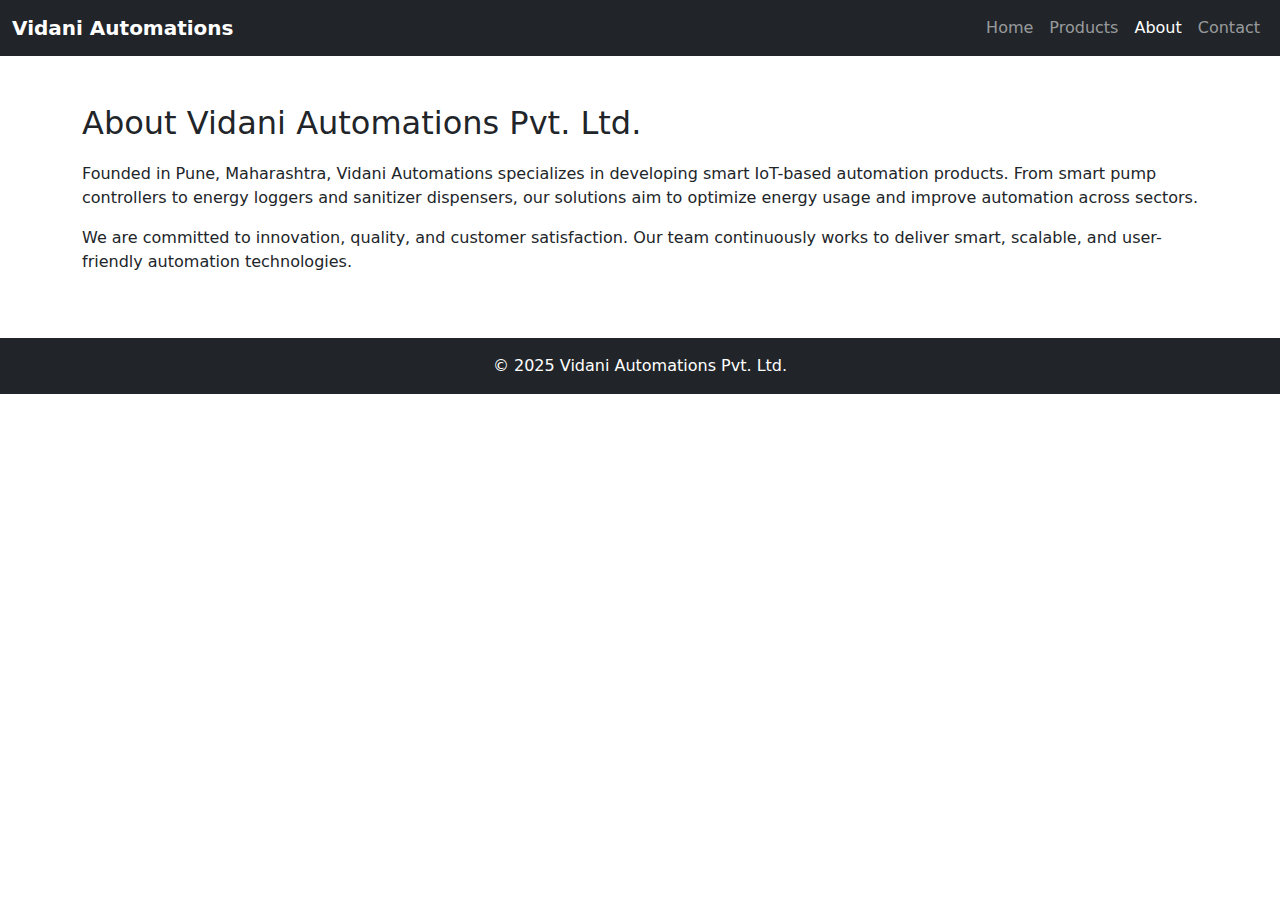
<file: about.html>
<!-- about.html -->
<!DOCTYPE html>
<html lang="en">
<head>
  <meta charset="UTF-8">
  <meta name="viewport" content="width=device-width, initial-scale=1.0">
  <title>About Us - Vidani Automations</title>
  <link rel="stylesheet" href="style.css">
  <link rel="stylesheet" href="https://cdn.jsdelivr.net/npm/bootstrap@5.3.3/dist/css/bootstrap.min.css">
</head>
<body>
  <nav class="navbar navbar-expand-lg navbar-dark bg-dark">
    <div class="container-fluid">
      <a class="navbar-brand" href="index.html">Vidani Automations</a>
      <button class="navbar-toggler" type="button" data-bs-toggle="collapse" data-bs-target="#navbarNav">
        <span class="navbar-toggler-icon"></span>
      </button>
      <div class="collapse navbar-collapse" id="navbarNav">
        <ul class="navbar-nav ms-auto">
          <li class="nav-item"><a class="nav-link" href="index.html">Home</a></li>
          <li class="nav-item"><a class="nav-link" href="product.html">Products</a></li>
          <li class="nav-item"><a class="nav-link active" href="about.html">About</a></li>
          <li class="nav-item"><a class="nav-link" href="contact.html">Contact</a></li>
        </ul>
    </div>
  </nav>

  <div class="container py-5">
    <h2>About Vidani Automations Pvt. Ltd.</h2>
    <p>Founded in Pune, Maharashtra, Vidani Automations specializes in developing smart IoT-based automation products. From smart pump controllers to energy loggers and sanitizer dispensers, our solutions aim to optimize energy usage and improve automation across sectors.</p>
    <p>We are committed to innovation, quality, and customer satisfaction. Our team continuously works to deliver smart, scalable, and user-friendly automation technologies.</p>
  </div>

  <footer class="bg-dark text-white text-center py-3">
    <p class="mb-0">&copy; 2025 Vidani Automations Pvt. Ltd.</p>
  </footer>

  <script src="https://cdn.jsdelivr.net/npm/bootstrap@5.3.3/dist/js/bootstrap.bundle.min.js"></script>
</body>
</html>
</file>
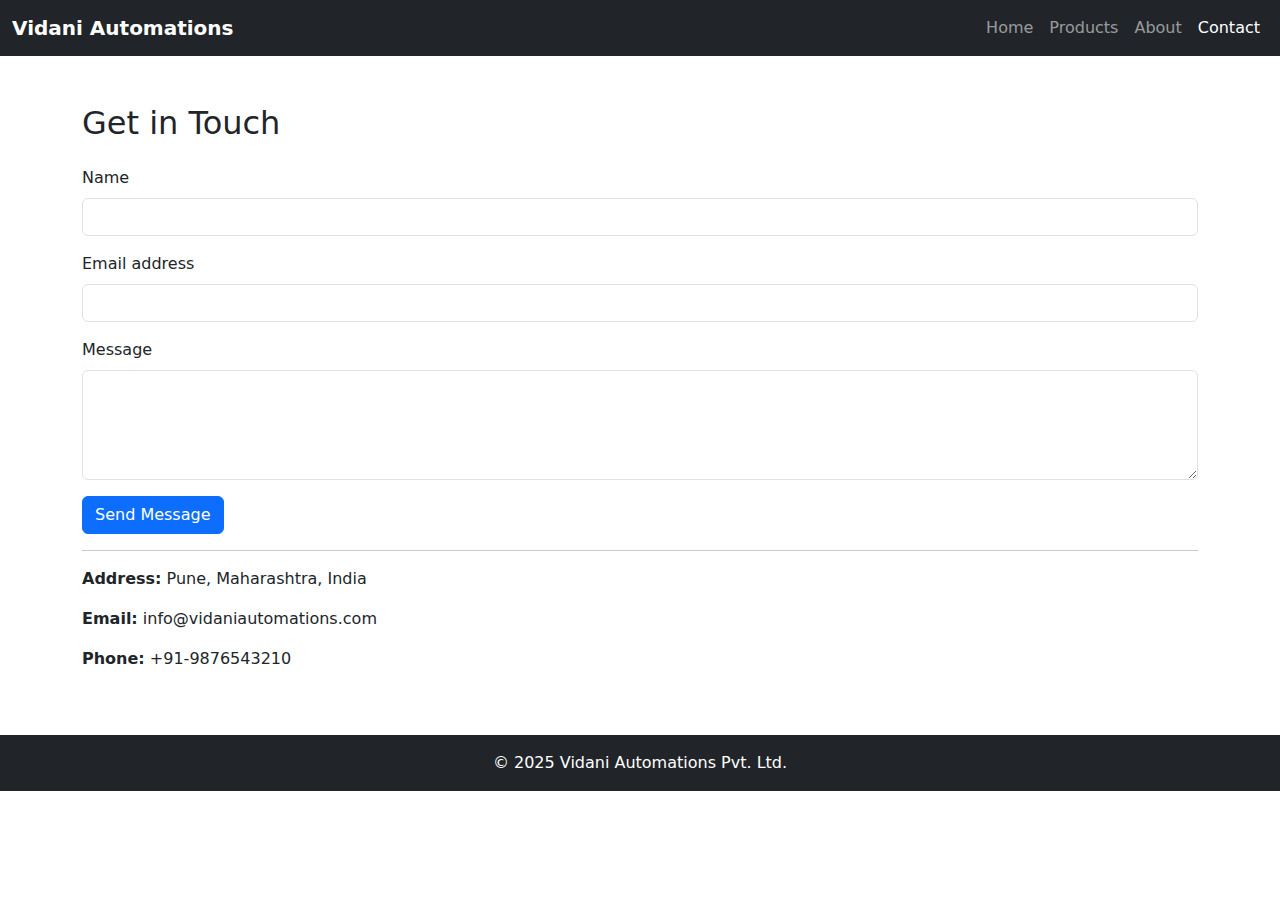
<file: contact.html>
<!-- contact.html -->
<!DOCTYPE html>
<html lang="en">
<head>
  <meta charset="UTF-8">
  <meta name="viewport" content="width=device-width, initial-scale=1.0">
  <title>Contact Us - Vidani Automations</title>
  <link rel="stylesheet" href="style.css">
  <link rel="stylesheet" href="https://cdn.jsdelivr.net/npm/bootstrap@5.3.3/dist/css/bootstrap.min.css">
</head>
<body>
  <nav class="navbar navbar-expand-lg navbar-dark bg-dark">
    <div class="container-fluid">
      <a class="navbar-brand" href="index.html">Vidani Automations</a>
      <button class="navbar-toggler" type="button" data-bs-toggle="collapse" data-bs-target="#navbarNav">
        <span class="navbar-toggler-icon"></span>
      </button>
      <div class="collapse navbar-collapse" id="navbarNav">
        <ul class="navbar-nav ms-auto">
          <li class="nav-item"><a class="nav-link" href="index.html">Home</a></li>
          <li class="nav-item"><a class="nav-link" href="product.html">Products</a></li>
          <li class="nav-item"><a class="nav-link" href="about.html">About</a></li>
          <li class="nav-item"><a class="nav-link active" href="contact.html">Contact</a></li>
        </ul>
    </div>
  </nav>

  <div class="container py-5">
    <h2 class="mb-4">Get in Touch</h2>
    <form>
      <div class="mb-3">
        <label for="name" class="form-label">Name</label>
        <input type="text" class="form-control" id="name" required>
      </div>
      <div class="mb-3">
        <label for="email" class="form-label">Email address</label>
        <input type="email" class="form-control" id="email" required>
      </div>
      <div class="mb-3">
        <label for="message" class="form-label">Message</label>
        <textarea class="form-control" id="message" rows="4" required></textarea>
      </div>
      <button type="submit" class="btn btn-primary">Send Message</button>
    </form>
    <hr>
    <p><strong>Address:</strong> Pune, Maharashtra, India</p>
    <p><strong>Email:</strong> info@vidaniautomations.com</p>
    <p><strong>Phone:</strong> +91-9876543210</p>
  </div>

  <footer class="bg-dark text-white text-center py-3">
    <p class="mb-0">&copy; 2025 Vidani Automations Pvt. Ltd.</p>
  </footer>

  <script src="https://cdn.jsdelivr.net/npm/bootstrap@5.3.3/dist/js/bootstrap.bundle.min.js"></script>
</body>
</html>
</file>
<file: style.css>
body {
    font-family: 'Segoe UI', Tahoma, Geneva, Verdana, sans-serif;
    background-color: #f8f9fa;
    color: #212529;
    transition: background-color 0.3s, color 0.3s;
  }

  h1, h2, h3, h4, h5 {
    font-weight: 600;
  }

  .navbar-brand {
    font-weight: bold;
    font-size: 1.4rem;
  }

  .card {
    box-shadow: 0 0 10px rgba(0, 0, 0, 0.08);
    border: none;
    transition: transform 0.2s ease-in-out, box-shadow 0.3s;
  }

  .card:hover {
    transform: scale(1.02);
    box-shadow: 0 4px 20px rgba(0, 0, 0, 0.12);
  }

  .btn-primary {
    background-color: #0056b3;
    border-color: #0056b3;
    transition: background-color 0.2s;
  }

  .btn-primary:hover {
    background-color: #003f88;
    border-color: #003f88;
  }

  footer {
    background-color: #212529;
    color: #ffffff;
  }

  .form-control:focus {
    box-shadow: none;
    border-color: #0056b3;
  }

  .container h2 {
    margin-bottom: 20px;
  }

  .img-fluid {
    border-radius: 0.5rem;
  }

  /* Manual Dark Mode Toggle */
  body.dark-mode {
    background-color: #121212;
    color: #e0e0e0;
  }

  body.dark-mode .card {
    background-color: #1f1f1f;
    color: #e0e0e0;
  }

  body.dark-mode .navbar,
  body.dark-mode footer {
    background-color: #1a1a1a;
  }

  body.dark-mode .form-control {
    background-color: #2c2c2c;
    color: #fff;
    border-color: #444;
  }

  body.dark-mode .form-control:focus {
    border-color: #007bff;
  }

  #darkModeToggle {
    /* position: fixed; */
    top: 1rem;
    right: 1rem;
    padding: 5px 8px;
    z-index: 9999;
    background-color: #0056b3;
    color: white;
    border: none;
    border-radius: 0.3rem;
    cursor: pointer;
  }

  #darkModeToggle:hover {
    background-color: #003f88;
  }
</file>
